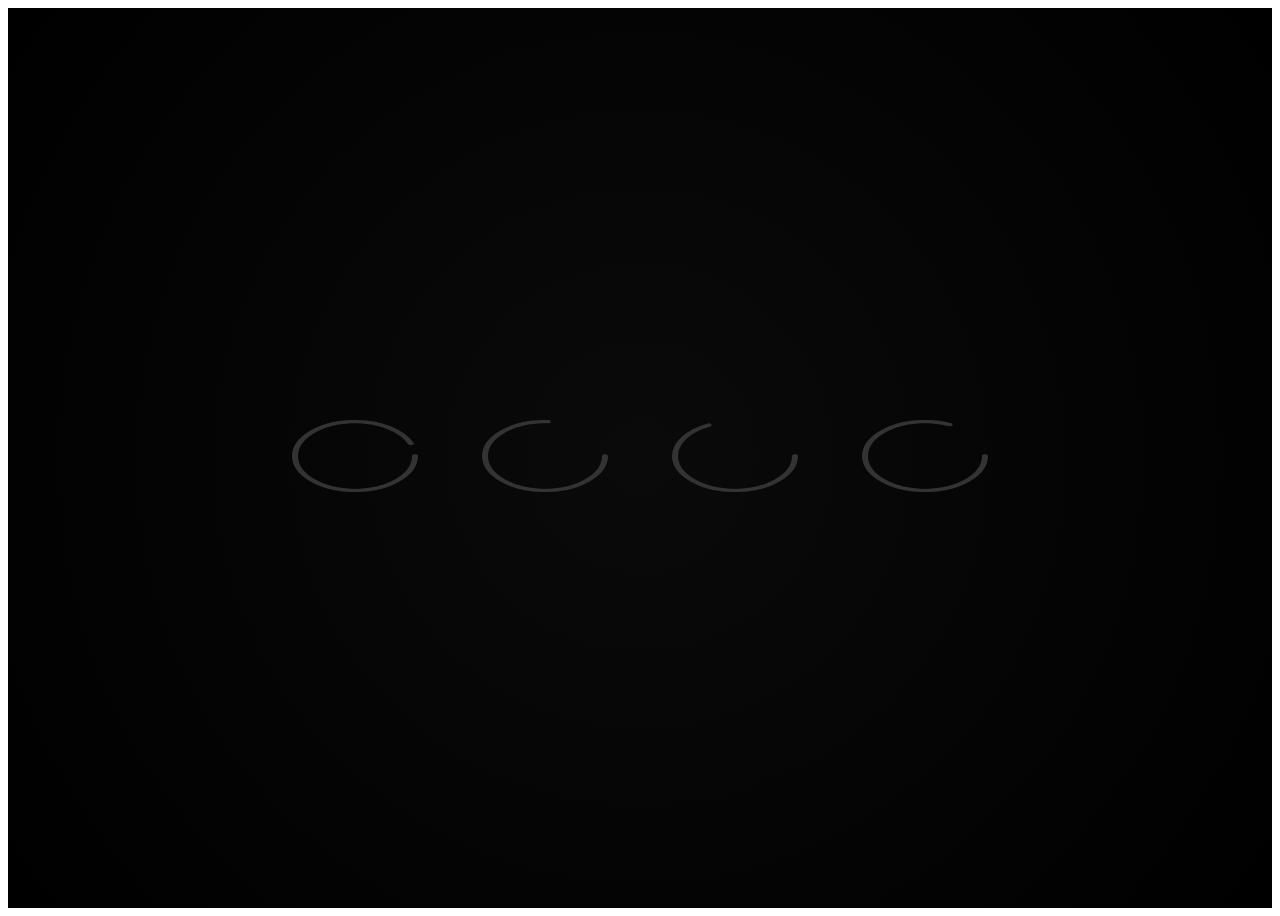
<file: hover.html>
<!DOCTYPE html>
<html lang="en">
  <head>
    <meta charset="UTF-8" />
    <meta name="viewport" content="width=device-width, initial-scale=1.0" />
    <title>Unequal Broken Circle</title>
    <style>
      .hover-chart {
  display: flex;
  justify-content: center;
  align-items: center;
  gap: 40px;
  flex-wrap: wrap;
  background: radial-gradient(circle at center, #0a0a0a, #000);
  height: 100vh;
}

/* SVG styling */
.skillcirclesvg {
  width: 150px;
  height: 150px;
  transform: rotateX(55deg);
}

/* Base circle */
.skillcirclesvg circle {
  fill: none;
  stroke: #333;
  stroke-width: 8;
  stroke-linecap: round;
  transition: all 0.4s ease;
}

/* Individual colors */
.circlehtml  { stroke-dasharray: 472 100; stroke: orange; }
.circlecss   { stroke-dasharray: 380 150; stroke: #a000ff; }
.circlejs    { stroke-dasharray: 340 200; stroke: #87bd23; }
.circlereact { stroke-dasharray: 410 120; stroke: #21808d; }

/* Hover effects for circles */
.skillcirclesvg:hover circle {
  transform: scale(1.15);
  opacity: 1;
  filter: drop-shadow(0 0 10px currentColor);
}

/* Position the popups */
.skill-item {
  position: relative;
}

.high {
  position: absolute;
  top: 50%;
  left: 50%;
  transform: translate(-50%, -50%) scale(0.7);
  opacity: 0;
  text-align: center;
  color: white;
  transition: all 0.4s ease;
  pointer-events: none;
}

/* Pop-up on hover */
.skill-item:hover .high {
  opacity: 1;
  transform: translate(-50%, -80%) scale(1);
}

/* Icon color per skill */
.high1 .h-ic { color: orange; }
.high2 .h-ic { color: #a000ff; }
.high3 .h-ic { color: #87bd23; }
.high4 .h-ic { color: #21808d; }

.h-ic {
  font-size: 50px;
  margin-bottom: 10px;
}

    </style>
  </head>
  <body>
    <div class="hover-chart">

  <!-- HTML circle + icon -->
  <div class="skill-item">
    <svg class="skillcirclesvg" viewBox="0 0 200 200">
      <circle class="segmenthtml circlehtml" cx="100" cy="100" r="80" />
    </svg>
    <div class="high high1">
      <i class="fa-brands fa-html5 h-ic"></i>
      <p>HTML - 90%</p>
    </div>
  </div>

  <!-- CSS circle + icon -->
  <div class="skill-item">
    <svg class="skillcirclesvg" viewBox="0 0 200 200">
      <circle class="segmentcss circlecss" cx="100" cy="100" r="80" />
    </svg>
    <div class="high high2">
      <i class="fa-brands fa-css3-alt h-ic"></i>
      <p>CSS - 80%</p>
    </div>
  </div>

  <!-- JS circle + icon -->
  <div class="skill-item">
    <svg class="skillcirclesvg" viewBox="0 0 200 200">
      <circle class="segmentjs circlejs" cx="100" cy="100" r="80" />
    </svg>
    <div class="high high3">
      <i class="fa-brands fa-js h-ic"></i>
      <p>JavaScript - 75%</p>
    </div>
  </div>

  <!-- React circle + icon -->
  <div class="skill-item">
    <svg class="skillcirclesvg" viewBox="0 0 200 200">
      <circle class="segmentreact circlereact" cx="100" cy="100" r="80" />
    </svg>
    <div class="high high4">
      <i class="fa-brands fa-react h-ic"></i>
      <p>React - 85%</p>
    </div>
  </div>

</div>

  </body>
</html>
</file>
